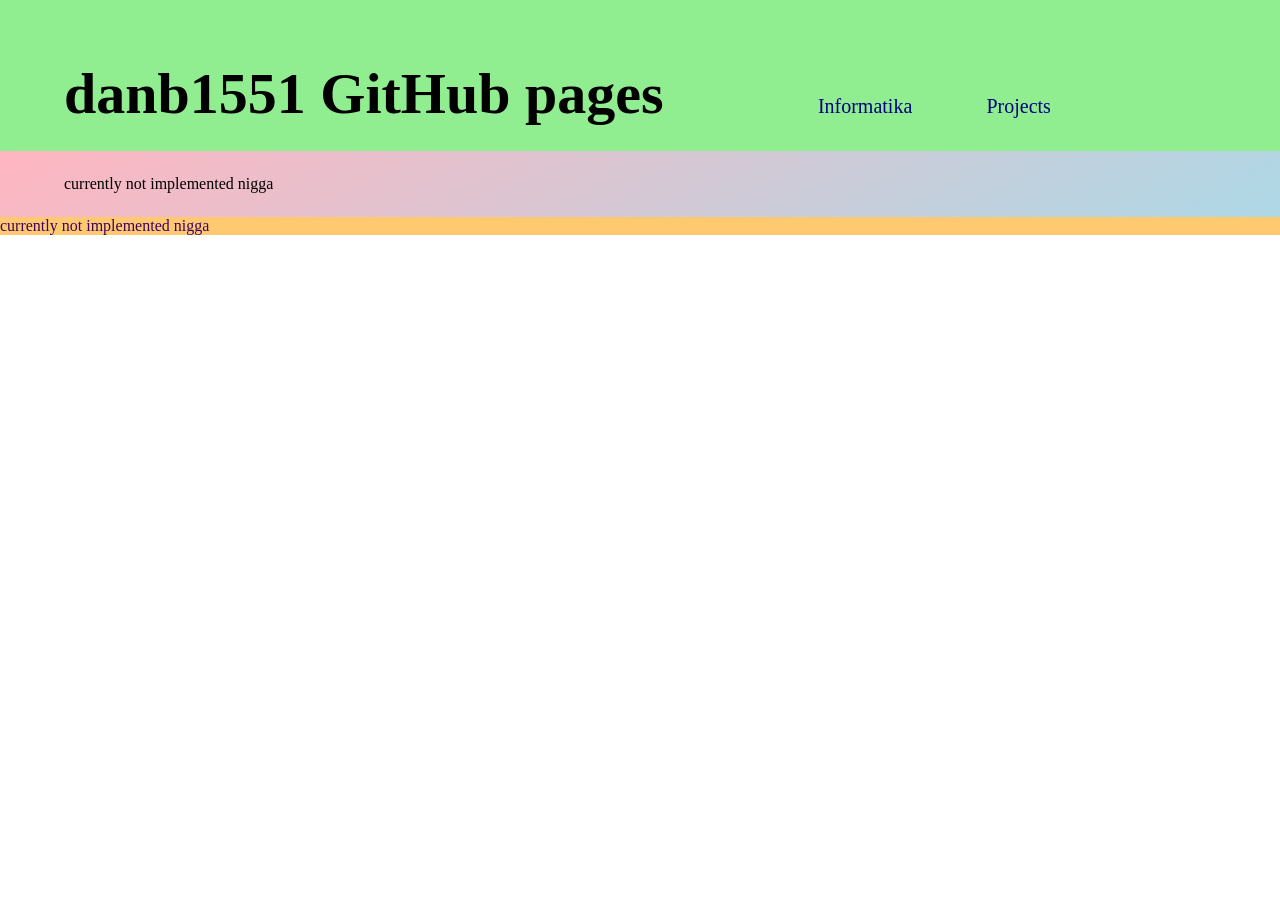
<file: index.html>
<!DOCTYPE html>
<html lang="en">
<head>
    <meta charset="UTF-8">
    <meta name="viewport" content="width=device-width, initial-scale=1.0">
    <title>danb1551 | pages/portfolio</title>
    <script src="scripts/index.js"></script>
    <link rel="stylesheet" href="styles/index.css">
</head>
<body onload="startScrolling()">
    <header>
        <h1>danb1551 GitHub pages</h1>
        <nav>
            <a href="informatika/">Informatika</a>
            <a href="projects.html">Projects</a>
        </nav>
    </header>
    <main>
        currently not implemented nigga
    </main>
    <footer>
        currently not implemented nigga
    </footer>
</body>
</html>
</file>
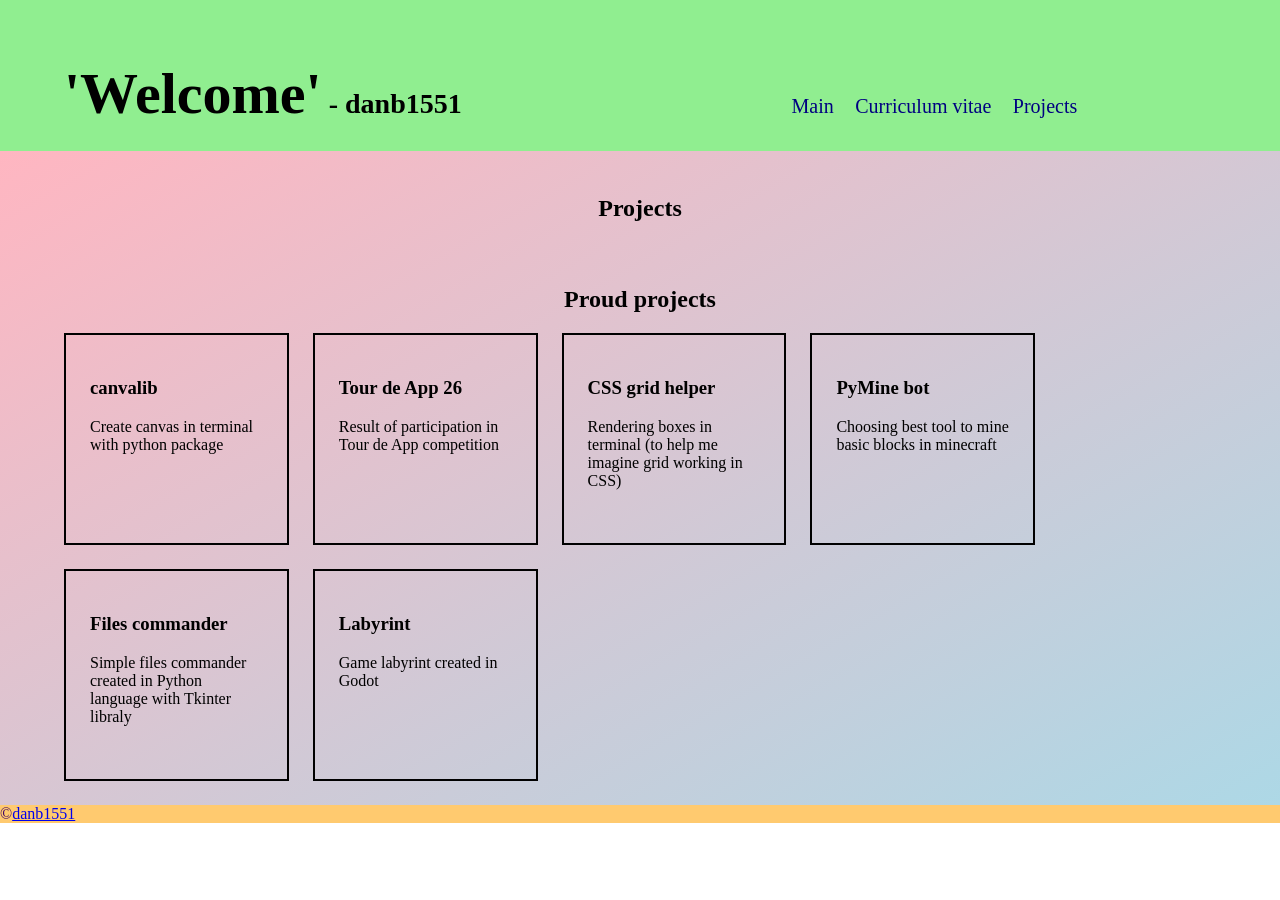
<file: projects.html>
<!DOCTYPE html>
<html lang="en">
<head>
    <meta charset="UTF-8">
    <meta name="viewport" content="width=device-width, initial-scale=1.0">
    <title>danb1551 | pages/portfolio</title>
    <script src="scripts/index.js"></script>
    <link rel="stylesheet" href="styles/index.css">
</head>
<body onload="startScrolling()">
    <header>
        <h1>'Welcome'<span class="small--logo"> - danb1551</span></h1>
        <nav>
            <a href="/">Main</a>
            <a href="/cv.html">Curriculum vitae</a>
            <a href="/projects.html">Projects</a>
        </nav>
    </header>
    <main class="projects">
        <section class="projects-h">
            <h1>Projects</h1>
            <h2>Proud projects</h2>
        </section>
        <section class="proud">
            <a href="https://github.com/danb1551/canvalib">
                <article>
                    <h1>canvalib</h1>
                    <p>Create canvas in terminal with python package</p>
                </article>
            </a>
            <a href="https://github.com/danb1551/TdA26-MamutRachal">
                <article>
                    <h1>Tour de App 26</h1>
                    <p>Result of participation in Tour de App competition</p>
                </article>
            </a>
            <a href="https://github.com/danb1551/css-grid-helper">
                <article>
                    <h1>CSS grid helper</h1>
                    <p>Rendering boxes in terminal (to help me imagine grid working in CSS)</p>
                </article>
            </a>
            <a href="https://github.com/danb1551/pymine-bot">
                <article>
                    <h1>PyMine bot</h1>
                    <p>Choosing best tool to mine basic blocks in minecraft</p>
                </article>
            </a>
            <a href="https://github.com/danb1551/files-commander">
                <article>
                    <h1>Files commander</h1>
                    <p>Simple files commander created in Python language with Tkinter libraly</p>
                </article>
            </a>
            <a href="https://github.com/danb1551/labyrint">
                <article>
                    <h1>Labyrint</h1>
                    <p>Game labyrint created in Godot</p>
                </article>
            </a>
        </section>
        <!--<section class="projects-h">
            <h2>Hopeles projects</h2>
        </section>
        <section class="less-proud">
            <a href="https://github.com/danb1551/">
                <article>
                    <h1>Labyrint</h1>
                    <p>Game labyrint created in Godot</p>
                </article>
            </a>
        </section>-->
    </main>
    <footer>
        &copy;<a href="https://github.com/danb1551">danb1551</a>
    </footer>
</body>
</html>
</file>
<file: styles/index.css>
:root {
    --bg-header: lightgreen;
    --bg-main: linear-gradient(150deg, lightpink, lightblue);
    --fg-nav-a: rgb(0, 0, 129);
    --bg-footer: rgb(255, 202, 111);
    --fg-footer: rgb(61, 0, 102);
}

body {
    margin: 0px;
}

header h1 {
    font-size: 58px;
    margin: 0px;
}

.small--logo {
    font-size: 28px;
}

header {
    padding: 60px 15% 24px 5%;
    background: var(--bg-header);
    display: flex;
    flex-direction: row;
    align-items: baseline;
    justify-content: space-between;
}

nav {
    display: flex;
    flex-direction: row;
    justify-content: space-around;
    width: 30%;
}

nav a {
    font-size: 20px;
    color: var(--fg-nav-a);
    text-decoration: none;
    border-bottom: 2px solid transparent;
    transition-duration: 0.7s;
    transition-timing-function: cubic-bezier(0.075, 0.82, 0.165, 1);
}

nav a:hover {
    border-bottom: 2px solid var(--fg-nav-a);
    border-inline-start: 15px;
}

main {
    background: var(--bg-main);
    padding: 24px 5%;
}

footer {
    background: var(--bg-footer);
    color: var(--fg-footer);
}

/* projects */

.projects-h {
    display: flex;
    flex-direction: column;
    text-align: center;
}

.proud {
    display: flex;
    flex-direction: row;
    flex-wrap: wrap;
}

.proud a article {
    color: black;
}
.less-proud {
    display: flex;
    flex-direction: row;
    flex-wrap: wrap;
}

.less-proud a article {
    color: black;
}

main.projects section a {
    border: 2px solid black;
    padding: 24px;
    text-decoration: none;
    width: 15%;
    min-height: 160px;
    max-height: 320px;
}

.projects section {
    gap: 24px;
}
</file>
